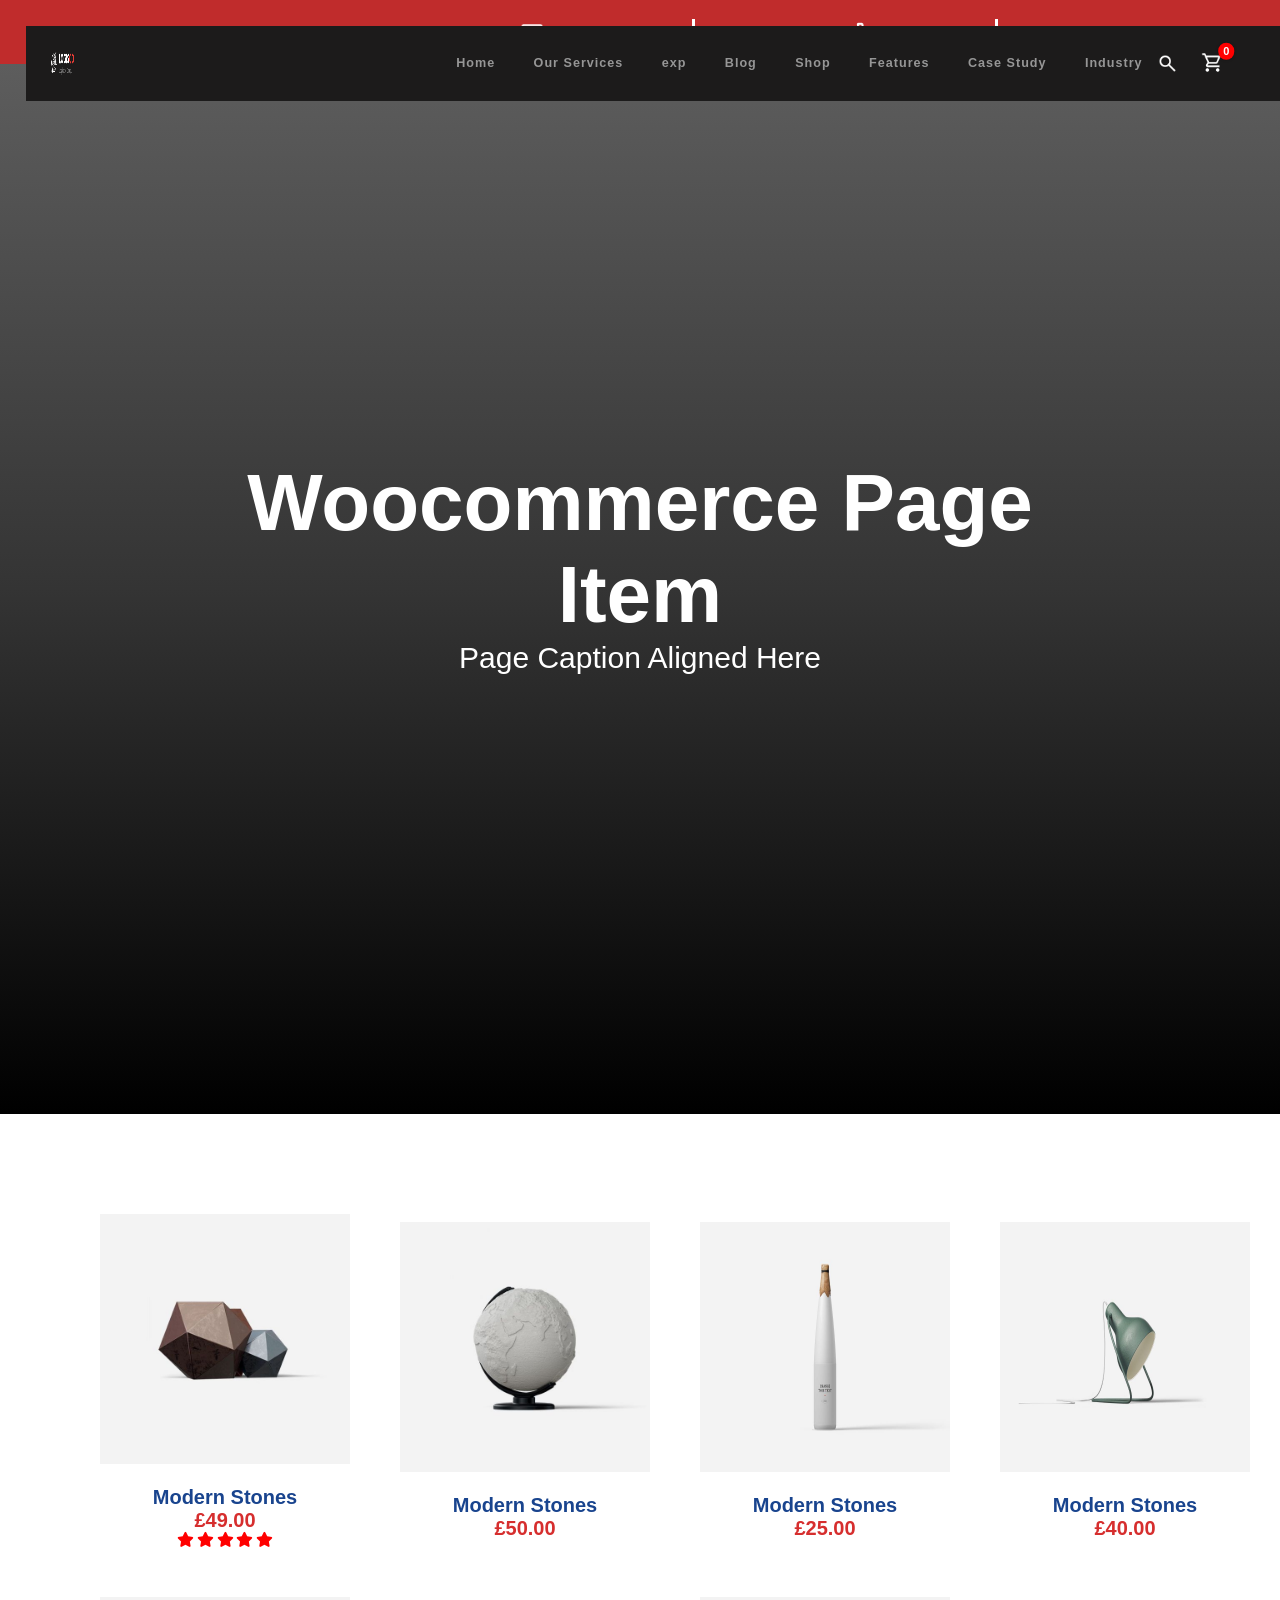
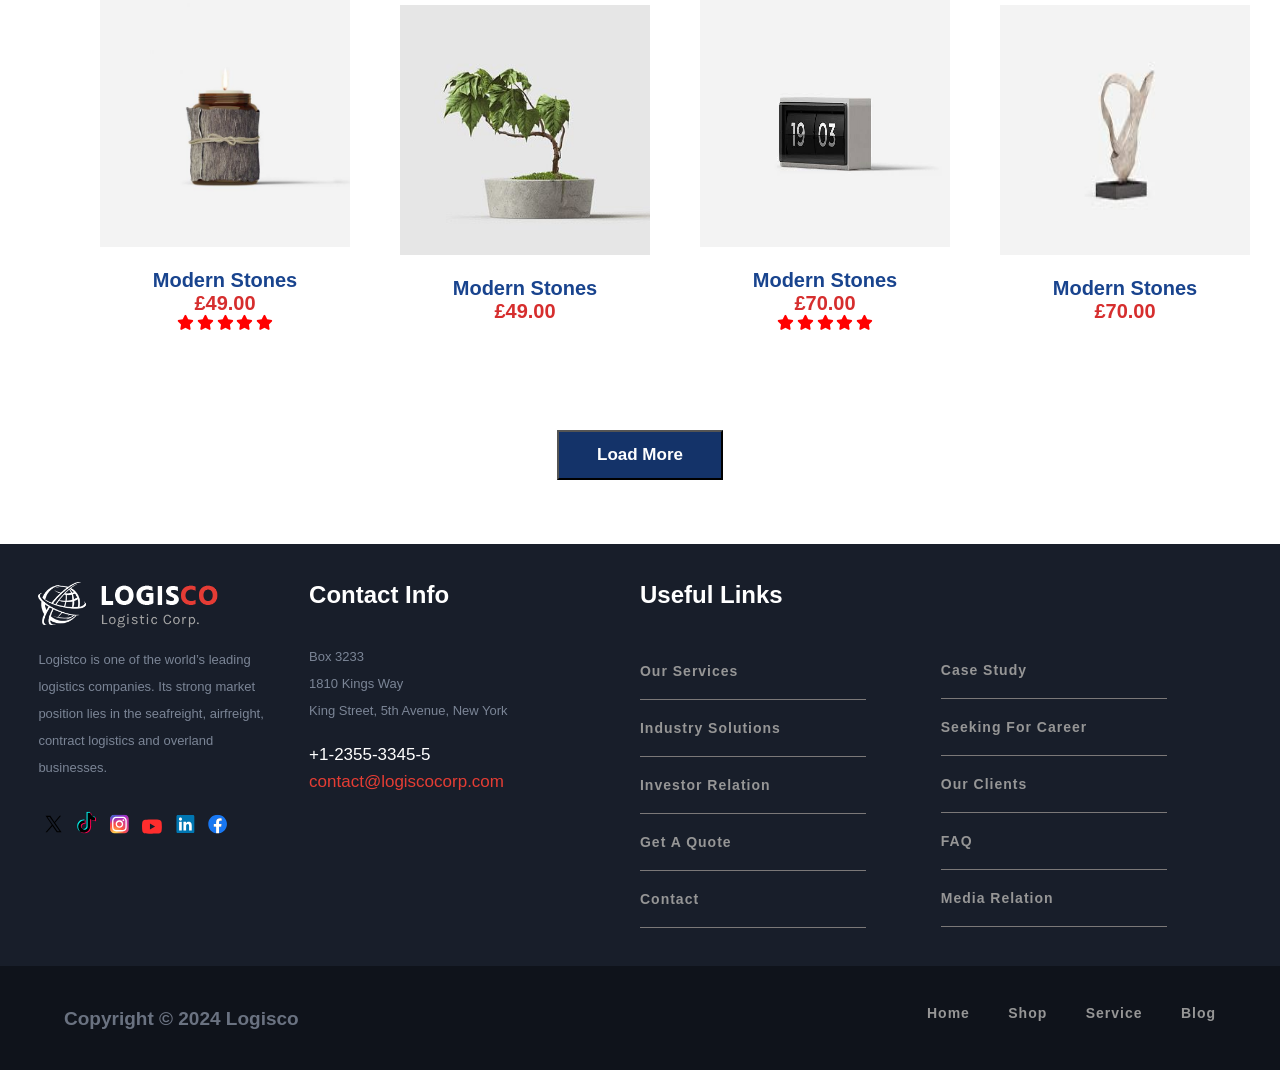
<file: HTML/shop.html>
<!DOCTYPE html>
<html lang="en">
<head>
    <meta charset="UTF-8">
    <meta name="viewport" content="width=device-width, initial-scale=1.0">
    <link rel="stylesheet" href="/CSS/shop.css">
    <link rel="stylesheet" href="https://site-assets.fontawesome.com/releases/v6.7.1/css/all.css">
    <link rel="stylesheet" href="https://cdnjs.cloudflare.com/ajax/libs/font-awesome/6.7.1/css/all.min.css" integrity="sha512-5Hs3dF2AEPkpNAR7UiOHba+lRSJNeM2ECkwxUIxC1Q/FLycGTbNapWXB4tP889k5T5Ju8fs4b1P5z/iB4nMfSQ==" crossorigin="anonymous" referrerpolicy="no-referrer" />
    <title>Document</title>
</head>
<body>
    <div class="content">
        <h2>Nigeria</h3>
        <h3>Mon - Fri / 08:00 - 18:00</h3>
        <h3><img src="/media/mail.png" alt="mail">admin@logiscotheme.co</h3>
        <h3><img src="/media/call.png" alt="call">+234 815-687-4335</h3>
        <div class="contentSocial">
            <img src="/media/twitter.png" alt="twitter">
            <img src="/media/linkedIn.abf46174-2d32-4f53-a6cd-644d5b2be452" alt="linkedIn">
            <img src="/media/Instagram-Logo.wine.png" alt="instagram">
        </div>
        <div class="fixed">
            <img src="../media/logo-big.png" alt="logo" class="logo">
            <div class="ulcont">
                <ul class="hide">
                    <li class="hide"><a href="index.html">Home</a></li>
                    <li class="hide"><a href="service.html">Our Services</a></li>
                    <li class="hide"><a href="exp.html">exp</a></li>
                    <li class="hide"><a href="blog.html">Blog</a></li>
                    <li class="hide"><a href="shop.html">Shop</a></li>
                    <li class="hide"><a href="feature.html">Features</a></li>
                    <li class="hide"><a href="case.html">Case Study</a></li>
                    <li class="hide"><a href="industry.html">Industry</a></li>
                </ul>
                <img src="../media/search icon.png" alt="search" class="search">
                <div class="cartContainer">
                    <img src="/media/shopping_cart_16dp_FFFFFF_FILL0_wght400_GRAD0_opsz20.png" alt="cart" class="cart">
                </div>
                <ul>
                    <li onclick="showSideBar()" id="menu"><a href="#">
                        <img src="/media/menu.png" alt="menu" height="26" viewBox = "0 96 960 960" width="30"></a>
                    </li>
                </ul>
            </div>
        </div>
        <div class="container">
            <ul>
                <li onclick="hideSideBar()"><img src="/media/close_24dp_5F6368_FILL0_wght400_GRAD0_opsz24.svg" alt="close" height="30" viewBox = "0 96 960 960" width="30" id="hide"></li>
                <li><a href="index.html">Home</a></li>
                <li><a href="service.html">Our Services</a></li>
                <li><a href="exp.html">exp</a></li>
                <li><a href="blog.html">Blog</a></li>
                <li><a href="shop.html">Shop</a></li>
                <li><a href="feature.html">Features</a></li>
                <li><a href="case.html">Case Study</a></li>
                <li><a href="industry.html">Industry</a></li>
            </ul>
        </div>
    </div>
    <header>
        <div class="text-sec">
            <h3>Woocommerce Page Item</h3>
            <p>Page Caption Aligned Here</p>
        </div>
    </header>
    <div class="shop">
        <div class="shop-con">
            <img src="/media/IMG-20241214-WA0076.jpg" alt="">
            <div class="shop-text">
                <h1><i class="fa-thin fa-bag-shopping"></i></i></h1>
                <p>Add To Cart</p>
            </div>
            <div class="rating">
                <h3>Modern Stones</h3>
                <p>£49.00</p>
                <i class="fas fa-star"></i>
                <i class="fas fa-star"></i>
                <i class="fas fa-star"></i>
                <i class="fas fa-star"></i>
                <i class="fas fa-star"></i>
            </div>
        </div>
        <div class="shop-con">
            <img src="/media/IMG-20241214-WA0077.jpg" alt="">
            <div class="shop-text">
                <h1><i class="fa-thin fa-bag-shopping"></i></i></h1>
                <p>Add To Cart</p>
            </div>
            <div class="rating">
                <h3>Modern Stones</h3>
                <p>£50.00</p>
            </div>
        </div>
        <div class="shop-con">
            <img src="/media/IMG-20241214-WA0078.jpg" alt="">
            <div class="shop-text">
                <h1><i class="fa-thin fa-bag-shopping"></i></i></h1>
                <p>Add To Cart</p>
            </div>
            <div class="rating">
                <h3>Modern Stones</h3>
                <p>£25.00</p>
            </div>
        </div>
        <div class="shop-con">
            <img src="/media/IMG-20241214-WA0075.jpg" alt="">
            <div class="shop-text">
                <h1><i class="fa-thin fa-bag-shopping"></i></i></h1>
                <p>Add To Cart</p>
            </div>
            <div class="rating">
                <h3>Modern Stones</h3>
                <p>£40.00</p>
            </div>
        </div>
        <div class="shop-con">
            <img src="/media/IMG-20241214-WA0074.jpg" alt="">
            <div class="shop-text">
                <h1><i class="fa-thin fa-bag-shopping"></i></i></h1>
                <p>Add To Cart</p>
            </div>
            <div class="rating">
                <h3>Modern Stones</h3>
                <p>£49.00</p>
                <i class="fas fa-star"></i>
                <i class="fas fa-star"></i>
                <i class="fas fa-star"></i>
                <i class="fas fa-star"></i>
                <i class="fas fa-star"></i>
            </div>
        </div>
        <div class="shop-con">
            <img src="/media/IMG-20241214-WA0072.jpg" alt="">
            <div class="shop-text">
                <h1><i class="fa-thin fa-bag-shopping"></i></i></h1>
                <p>Add To Cart</p>
            </div>
            <div class="rating">
                <h3>Modern Stones</h3>
                <p>£49.00</p>
            </div>
        </div>
        <div class="shop-con">
            <img src="/media/IMG-20241214-WA0079.jpg" alt="">
            <div class="shop-text">
                <h1><i class="fa-thin fa-bag-shopping"></i></i></h1>
                <p>Add To Cart</p>
            </div>
            <div class="rating">
                <h3>Modern Stones</h3>
                <p>£70.00</p>
                <i class="fas fa-star"></i>
                <i class="fas fa-star"></i>
                <i class="fas fa-star"></i>
                <i class="fas fa-star"></i>
                <i class="fas fa-star"></i>
            </div>
        </div>
        <div class="shop-con">
            <img src="/media/IMG-20241214-WA0073.jpg" alt="">
            <div class="shop-text">
                <h1><i class="fa-thin fa-bag-shopping"></i></i></h1>
                <p>Add To Cart</p>
            </div>
            <div class="rating">
                <h3>Modern Stones</h3>
                <p>£70.00</p>
            </div>
        </div>
    </div>
    <div class="butt">
        <button class="btn">
            Load More
        </button>
    </div>

    <footer>

        <div class="footer">
   
           <div class="flogo">
   
               <div class="logo1">
                   <img src="/media/logo-big.png" alt="logo">
                   <p>Logistco is one of the world’s leading logistics companies. Its strong market position lies in the seafreight, airfreight, contract logistics and overland businesses.</p>
                   <div class="images">
                       <img src="/media/x.svg" alt="twitter">
                       <img src="/media/tiktok.svg" alt="tiktok">
                       <img src="/media/instagram.svg" alt="instagram">
                       <img src="/media/youtube.svg" alt="youtube">
                       <img src="/media/linkedin.svg" alt="linkedIn">
                       <img src="/media/facebook.svg" alt="facebook">
                   </div>
               </div>
   
               <div class="logo2">
                   <h2>Contact Info</h2>
                   <p>Box 3233</p>
                   <p>1810 Kings Way</p>
                   <p>King Street, 5th Avenue, New York</p>
                   <h3>+1-2355-3345-5</h3>
                   <h4>contact@logiscocorp.com</h4>
               </div>
   
           </div>
   
           <div class="links">
               <ul>
                   <h2>Useful Links</h2>
                   <li>
                       <a href="#">Our Services</a>
                   </li>
                   <li>
                       <a href="#">Industry Solutions</a>
                   </li>
                   <li>
                       <a href="#">Investor Relation</a>
                   </li>
                   <li>
                       <a href="#">Get A Quote</a>
                   </li>
                   <li>
                       <a href="#">Contact</a>
                   </li>
               </ul>
               <ul>
                   <li class="top">
                       <a href="#">Case Study</a>
                   </li>
                   <li>
                       <a href="#">Seeking For Career</a>
                   </li>
                   <li>
                       <a href="#">Our Clients</a>
                   </li>
                   <li>
                       <a href="#">FAQ</a>
                   </li>
                   <li>
                       <a href="#">Media Relation</a>
                   </li>
               </ul>
           </div>
        </div>
           <div class="copy">
              <p>Copyright &copy; 2024 Logisco</p>
              <div class="copyLink">
                   <ul>
                       <li>
                           <a href="index.html">Home</a>
                       </li>
                       <li>
                           <a href="shop.html">Shop</a>
                       </li>
                       <li>
                           <a href="service.html">Service</a>
                       </li>
                       <li>
                           <a href="blog.html">Blog</a>
                       </li>
                   </ul>
              </div>
           </div>
       </footer>
</body>
<script src="/JAVASCRIPT/script.js"></script>
</html>
</file>
<file: CSS/shop.css>
* {
  margin: 0;
  padding: 0;
  box-sizing: border-box;
  font-family: "poppins", sans-serif;
}

body {
  -webkit-font-smoothing: antialiased;
  -moz-osx-font-smoothing: grayscale;
  word-wrap: break-word;
  word-break: break-word;
  width: 100%;
  overflow-x: hidden;
  border: 0;
  outline: 0;
  background: transparent;
  margin: 0;
  padding: 0;
  display: block;
}

.content {
  background-color: rgb(192, 44, 44);
  display: flex;
  color: white;
  justify-content: space-between;
  padding: 2vw;
  height: 5vw;
  font-size: .9rem;
}
.content h3 {
  border-right: 3px solid white;
  display: flex;
  align-items: center;
  align-self: center;
  padding-right: 1vw;
}
.content img {
  width: 2.5em;
  height: 2.5em;
  margin-right: 1em;
}
.contentSocial img {
  width: 2em;
  height: 2em;
  border-radius: 50%;
  transition: all .5s ease-in-out;
  cursor: pointer;
  background-color: #fff;
  margin: 0;
}
.contentSocial img:hover {
  mix-blend-mode: multiply;
  opacity: 1;
  box-shadow: 0 0 3px rgba(0, 0, 0, 0.1);
}
.contentSocial {
  display: flex;
  gap: 2.5em;
}

@media screen and (max-width: 1000px) {
  .content {
      display: none;
  }
}

.logo {
  width: 18em;
}

html {
  font-size: 10px;
  scroll-behavior: smooth;
}

header {
  padding: 0vw 2vw 2vw 0vw;
  display: flex;
  justify-content: space-between;
  border: 0;
  border-color: #e6e6e6;
  background: linear-gradient(to bottom, rgb(93, 93, 93), rgb(52, 52, 52), black);
  word-wrap: break-word;
  word-break: break-word;
  height: 105em;
  position: relative;
}


@media screen and (max-width: 1000px) {
  .logo {
      width: 15em;
  }
  header {
      padding: 1vw 2vw;
      height: 125em;
  }
}

.fixed{
  position: fixed;
  width: 100%;
  padding: 2vw;
  display: flex;
  align-items: center;
  margin-top: 0;
  margin-left: 0;
  justify-content: space-between;
  z-index: 999;
  align-self: flex-start;
  background-color: #1c1b1b; 
}
.fixed.sticky {
  position: fixed;
  top: 0;
  left: 0;
  width: 100%;
  z-index: 999;
  background-color: #1c1b1b; 
}

.ulcont {
  display: flex;
  align-items: center;
  filter: none;
  margin: 0 3vw;
}

ul {
  display: flex;
  justify-content: space-between;
  gap: 3vw;
  list-style: none;
}

#menu {
  width: 3em;
  margin-left: .5em;
  margin-right: 1.5em;
}

ul li a {
  color:rgb(150, 150, 150);
  text-decoration: none;
  font-size: 1.4em;
  font-weight: 900;
  letter-spacing: .1rem;
  transition: all .5s ease-in-out;
  padding-bottom: .5em;
}
.search {
  width: 2.5em;
  margin-right: 1em;
  margin-left: 1.5em;
}
.cartContainer {
  position: relative;
  display: inline-block;
  margin-right: 1em;
  margin-left: 1.5em;
}
.cart {
  width: 2.5em;
}
.cartContainer::after {
  content: "0";
  position: absolute;
  top: 0;
  right: .5vw;
  transform: translate(50%, -50%);
  background-color: red;
  color: white;
  font-size: 1.1rem;
  font-weight: 700;
  box-shadow: 0 0 3px rgba(0, 0, 0, 0.3);
  border-radius: 50%;
  width: 1.5em;
  height: 1.5em;
  display: flex;
  justify-content: center;
  align-items: center;
}
@media screen and (max-width: 1240px) {
  ul li a {
      font-size: 1em;
  }
}
@media screen and (max-width: 1000px) {
  .fixed {
      background-color: #1c1b1b;
      margin: 0;
  }
  header {
      padding: 0;
  }
  ul li a {
      font-size: 1.5em;
  }
  .cart, .search {
      margin-right: .5em;
      margin-left: .5em;
  }
}
ul li a:active {
  color: white;
  border-bottom: 1px solid salmon;
  border-radius: .5em;
}
ul li a:hover {
  color: white;
  border-bottom: 1px solid salmon;
  border-radius: .5em;
}

  .container{
      position: fixed;
      right: 0;
      top: 0;
      height: 100%;
      width: 60%;
      box-shadow: -10px 0 10px rgba(0, 0, 0, 0.1);
      background-color: #7b7878;
      backdrop-filter: blur(10px);
      z-index: 999;
      display: none;
      flex-direction: column;
      align-items: flex-start;
      justify-content: flex-start;
      padding: 0 4em;
  }
  .container ul{
      display: flex;
      flex-direction: column;
      margin: 2em 0;
      gap: 1.5em;
      width: 100%;
  }
  .container ul li {
      width: 100%;
      padding: 2vw;
  }
  .container ul li a{
      padding-bottom: .5rem;
      width: 100%;
  }
  .container ul li a:hover{
      border-bottom: .1rem solid salmon;
      color: white;
  }
  @media screen and (min-width:1001px) {
      #menu{
          display: none;
      }
  }
  @media screen and (max-width:1000px) {
          .fixed{
              position: fixed;
              margin-top: 0;
              width: 100%;
              padding: 5vw;
              border-bottom: 1px solid white;
          }
      .hide{
          display: none;
      }
      main{
          margin-top: 10vw;
      }
  }

.text-sec {
  position: absolute;
  top: 35%;
  padding: 2vw 17vw;
  align-items: center;
  justify-content: center;
  text-align: center;
}
.text-sec h3 {
  font-weight: 600;
  font-size: 8em;
  color: #fff;
}
.text-sec p {
  font-size: 3em;
  color: #fff;
}
@media (max-width: 1000px) {
  .text-sec {
    line-height: 40px;
  }
  .text-sec h3 {
    font-size: 10vw;
    font-weight: 650;
  }
  .text-sec p {
    font-size: 2.5em;
  }
}

.shop {
  padding: 10em;
  display: grid;
  grid-template-columns: auto auto auto auto;
  align-items: center;
  gap: 50px;
  text-align: center;
}

.shop-con {
  position: relative;
}

.shop-con img {
  width: 250px;
  height: 250px;
}

.shop-text {
  width: 100%;
  height: 100%;
  top: 0;
  left: 0;
  display: flex;
  position: absolute;
  /* background: rgba(0, 0, 0, 0, 6); */
  justify-content: center;
  align-items: center;
  flex-direction: column;
  opacity: 0;
  transition: 0.6s;
}

.shop-text:hover {
  opacity: 1;
  background: rgb(255, 255, 255, 0.6);
}
.shop-text h1 {
  font-size: 45px;
  color: #1f1f1f;
  margin-bottom: 15px;
}

.shop-text p {
  font-size: 19px;
  color: #1f1f1f;
}

.rating {
  padding-top: 20px;
  text-align: center;
  justify-content: center;
  position: relative;
  align-items: center;
}

.rating h3 {
  font-size: 20px;
  font-weight: 900;
  color: #19448e;
}

.rating p {
  font-size: 20px;
  font-weight: 800;
  color: #d62e2e;
}

.rating i {
  color: red;
  font-size: 15px;
}

@media screen and (max-width: 1000px) {
  .shop {
    display: grid;
    grid-template-columns: auto;
    align-items: center;
    justify-content: center;
    text-align: center;
  }

  .shop-con img {
    width: 300px;
  }

  .rating h3{
    font-size: 2em;
    font-weight: 600;
  }

  .rating p {
    font-size: 2em;
    font-weight: 500;
  }

  .rating i {
    font-size: 1.5em;
  }
}

.butt {
  padding-bottom: 5vw;
  justify-content: center;
  align-items: center;
  text-align: center;
}

.butt .btn {
  padding: 1vw 3vw;
  font-size: 17px;
  font-weight: 600;
  background-color: #143369;
  color: #fff;
}

.butt .btn:hover {
  background-color: #385890;
}

.footer {
  display: grid;
  grid-template-columns: 47vw 47vw;
  background-color: rgb(24,30,42);
  padding: 3vw;
}

.flogo {
  display: grid;
  grid-template-columns: 40% 57%;
  gap: 5%;
}
.flogo img {
  width: 18em;
  margin-bottom: 1.5em;
}
.flogo p {
  color: rgb(123, 133, 150);
  font-weight: 400;
  line-height: 27px;
  font-size: 1.3em;
}
.images {
  margin-top: 3em;
}
.images img {
  width: 2em;
  margin: 0 .5em;
  cursor: pointer;
}
.logo2 h2 {
  color: white;
  font-weight: 700;
  line-height: 25px;
  font-size: 2.4em;
  margin-bottom: 1.5em;
}
.logo2 h3 {
  margin-top: 1em;
  color: white;
  font-weight: 500;
  line-height: 27px;
  font-size: 1.7em;
}
.logo2 h4 {
  color: rgb(229, 61, 52);
  font-weight: 500;
  line-height: 27px;
  font-size: 1.7em;
}
.links {
  display: grid;
  grid-template-columns: 47% 47%;
  gap: 3%;
}

.links ul {
  display: block;
  margin: 0;
}
.links h2 {
  color: white;
  font-weight: 700;
  line-height: 25px;
  font-size: 2.4em;
  margin-bottom: 1.5em;
}
.links ul li {
  color: #7b7878;
  padding: 2em 0;
  border-bottom: 1px solid #7b7878;
  width: 80%;
  list-style: none;
}
.top {
  margin-top: 6em;
}
.links ul li:hover {
  color: white;
  border-bottom: 1px solid #7b7878;
}
.links ul li a:hover {
  border-bottom: none;
}

.copy {
  background-color: rgb(15,19,27);
  padding: 3vw 5vw;
  display: flex;
  justify-content: space-between;
  flex-wrap: wrap;
}
.copy p {
  color: rgb(106, 114, 129);
  font-weight: 600;
  font-size: 1.9em;
  line-height: 27px;
}
.copyLink ul li a:hover {
  color: white;
  border: none;
}


@media screen and (max-width: 1000px) {
  .footer, .links, .flogo {
      grid-template-columns: repeat(1, 1fr);
  }
  .footer {
      padding: 7vw;
  }
  .links {
      margin-top: 4em;
  }
  .links h2 {
      margin-bottom: 0;
  }
  .links ul li {
      width: max-content;
      padding: 1.5em 0;
  }
  .top {
      margin-top: 0;
  }
  .copy {
      text-align: center;
  }
}
</file>
